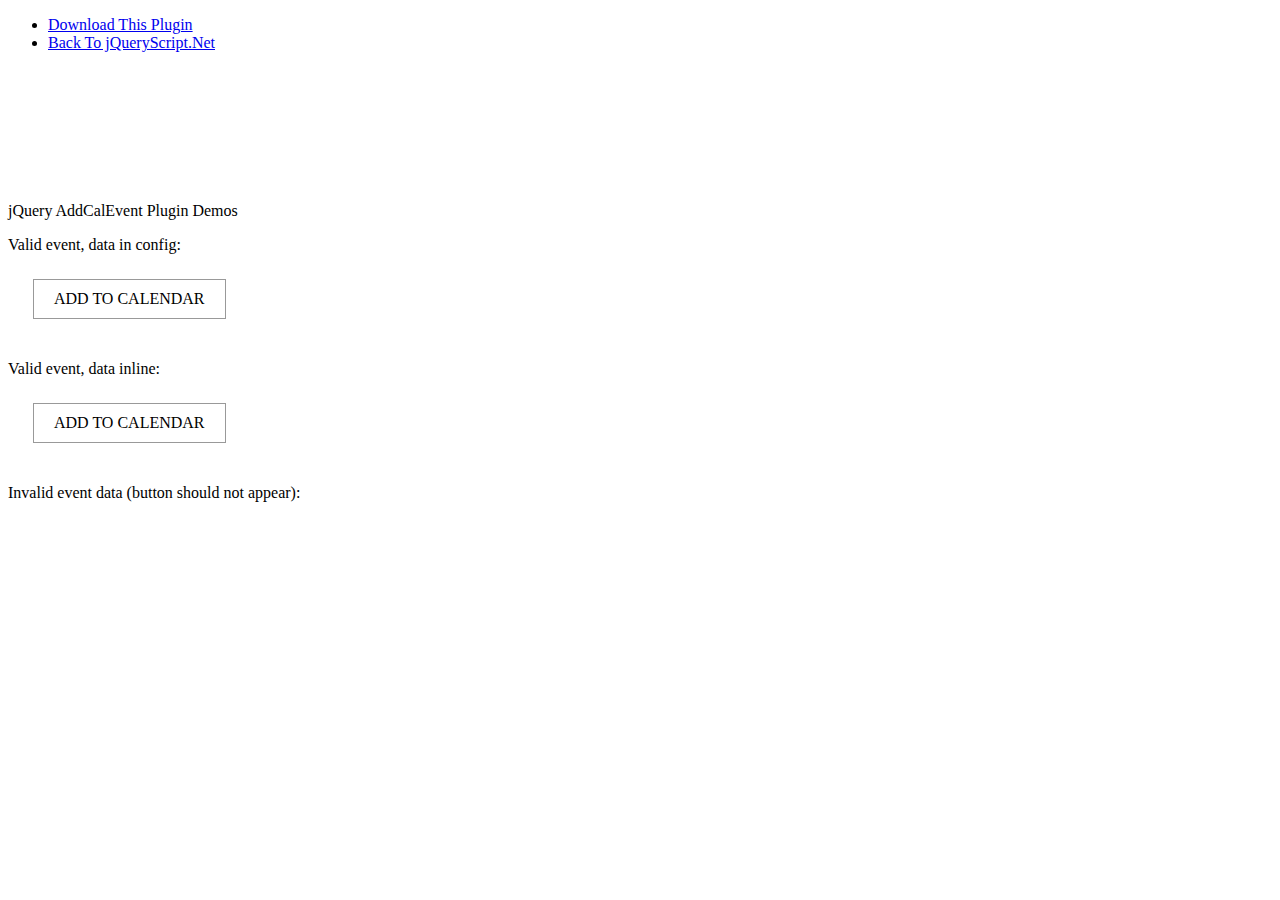
<file: jquery/demo/sample.html>
<!DOCTYPE html>
<html>
<head>
	<link href="../src/AddCalEvent.css" type="text/css" rel="stylesheet">
<script src="http://ajax.googleapis.com/ajax/libs/jquery/1.11.1/jquery.min.js"></script>
	<script src="../src/AddCalEventZones.js"></script>
	<script src="../src/AddCalEvent.js"></script>
<style>
.ace_btn {padding: 10px 20px;margin: 25px;display:inline-block;border:1px solid #999;}
.ace_btn.dis {display:none;}
</style>
<link href="http://www.jqueryscript.net/css/jquerysctipttop.css" rel="stylesheet" type="text/css">
<title>jQuery AddCalEvent Plugin Demos</title>
</head>
<body><div id="jquery-script-menu">
<div class="jquery-script-center">
<ul>
<li><a href="http://www.jqueryscript.net/">Download This Plugin</a></li>
<li><a href="http://www.jqueryscript.net/">Back To jQueryScript.Net</a></li>
</ul>
<div class="jquery-script-ads"><script type="text/javascript"><!--
google_ad_client = "ca-pub-2783044520727903";
/* jQuery_demo */
google_ad_slot = "2780937993";
google_ad_width = 728;
google_ad_height = 90;
//-->
</script>
<script type="text/javascript"
src="http://pagead2.googlesyndication.com/pagead/show_ads.js">
</script></div>
<div class="jquery-script-clear"></div>
</div>
</div>
<h1 style="margin-top:150px;"></h1>jQuery AddCalEvent Plugin Demos
<p>Valid event, data in config:</br>
<a class="ace_btn dis">ADD TO CALENDAR</a>
</p>

<p>Valid event, data inline:<br/>
<a class="ace_btn dis" data-ace='{"title":"Event 2","desc":"Event 2 description","location":"Location of Event 2","time":{"start":"Jan 12, 1999", "end":"Jan 13, 2019", "zone":"+07:00"}}'>ADD TO CALENDAR</a>  
</p>

<p>Invalid event data (button should not appear):</br>
<a class="ace_btn dis" data-ace='{"title":"Event 3","desc":"Event 2 description","location":"Location of Event 2","time":{"start":"Jan 12, 1999", "end":"Jan 13, 2019", "zone":"UTC+07:00"}}'>ADD TO CALENDAR</a>  
</p>


<script>

$(".ace_btn").addcalevent({
	'data': {
		"title":"ebay live auction test",
		"desc":"this is a live auction test \n testing new line.", 
		"location": "my house",
		"url": "http://www.ebay.com",		
		"time":{
			"start":"March 12, 2014 14:00:00",
			"end":"march 13, 2014 15:30:00",
			"zone":"-07:00"
		},
	},
	'ics': "http://url to ics generator"
});

// Test "UDPATE" functionality. The date and title of the first item should be updated.
$(".ace_btn").addcalevent({
	'data': {
		"title":"new title",
		"desc":"this is a live auction test \n testing new line.", 
		"location": "my house",
		"url": "http://www.ebay.com",		
		"time":{
			"start":"March 11, 2014 14:00:00",
			"end":"march 11, 2014 15:30:00",
			"zone":"-07:00"
		},
	},
	'ics': "http://url to ics generator"
});

</script>
<script type="text/javascript">

  var _gaq = _gaq || [];
  _gaq.push(['_setAccount', 'UA-36251023-1']);
  _gaq.push(['_setDomainName', 'jqueryscript.net']);
  _gaq.push(['_trackPageview']);

  (function() {
    var ga = document.createElement('script'); ga.type = 'text/javascript'; ga.async = true;
    ga.src = ('https:' == document.location.protocol ? 'https://ssl' : 'http://www') + '.google-analytics.com/ga.js';
    var s = document.getElementsByTagName('script')[0]; s.parentNode.insertBefore(ga, s);
  })();

</script>
</body>
</html>
</file>
<file: jquery/src/AddCalEvent.css>
.ace_dd {
	display: none;
	border: 1px solid #aaa;
	position: absolute;
	background: white;
	z-index: 1000;
}
a.ace_opt {
	padding: 10px 11px;
	display: block;
	text-decoration: none;
	text-align: left;
	cursor: pointer;
}
a.ace_opt:hover {
	background-color: #f0f0f0;
	color: #0654ba;
	text-decoration: none;
}
</file>
